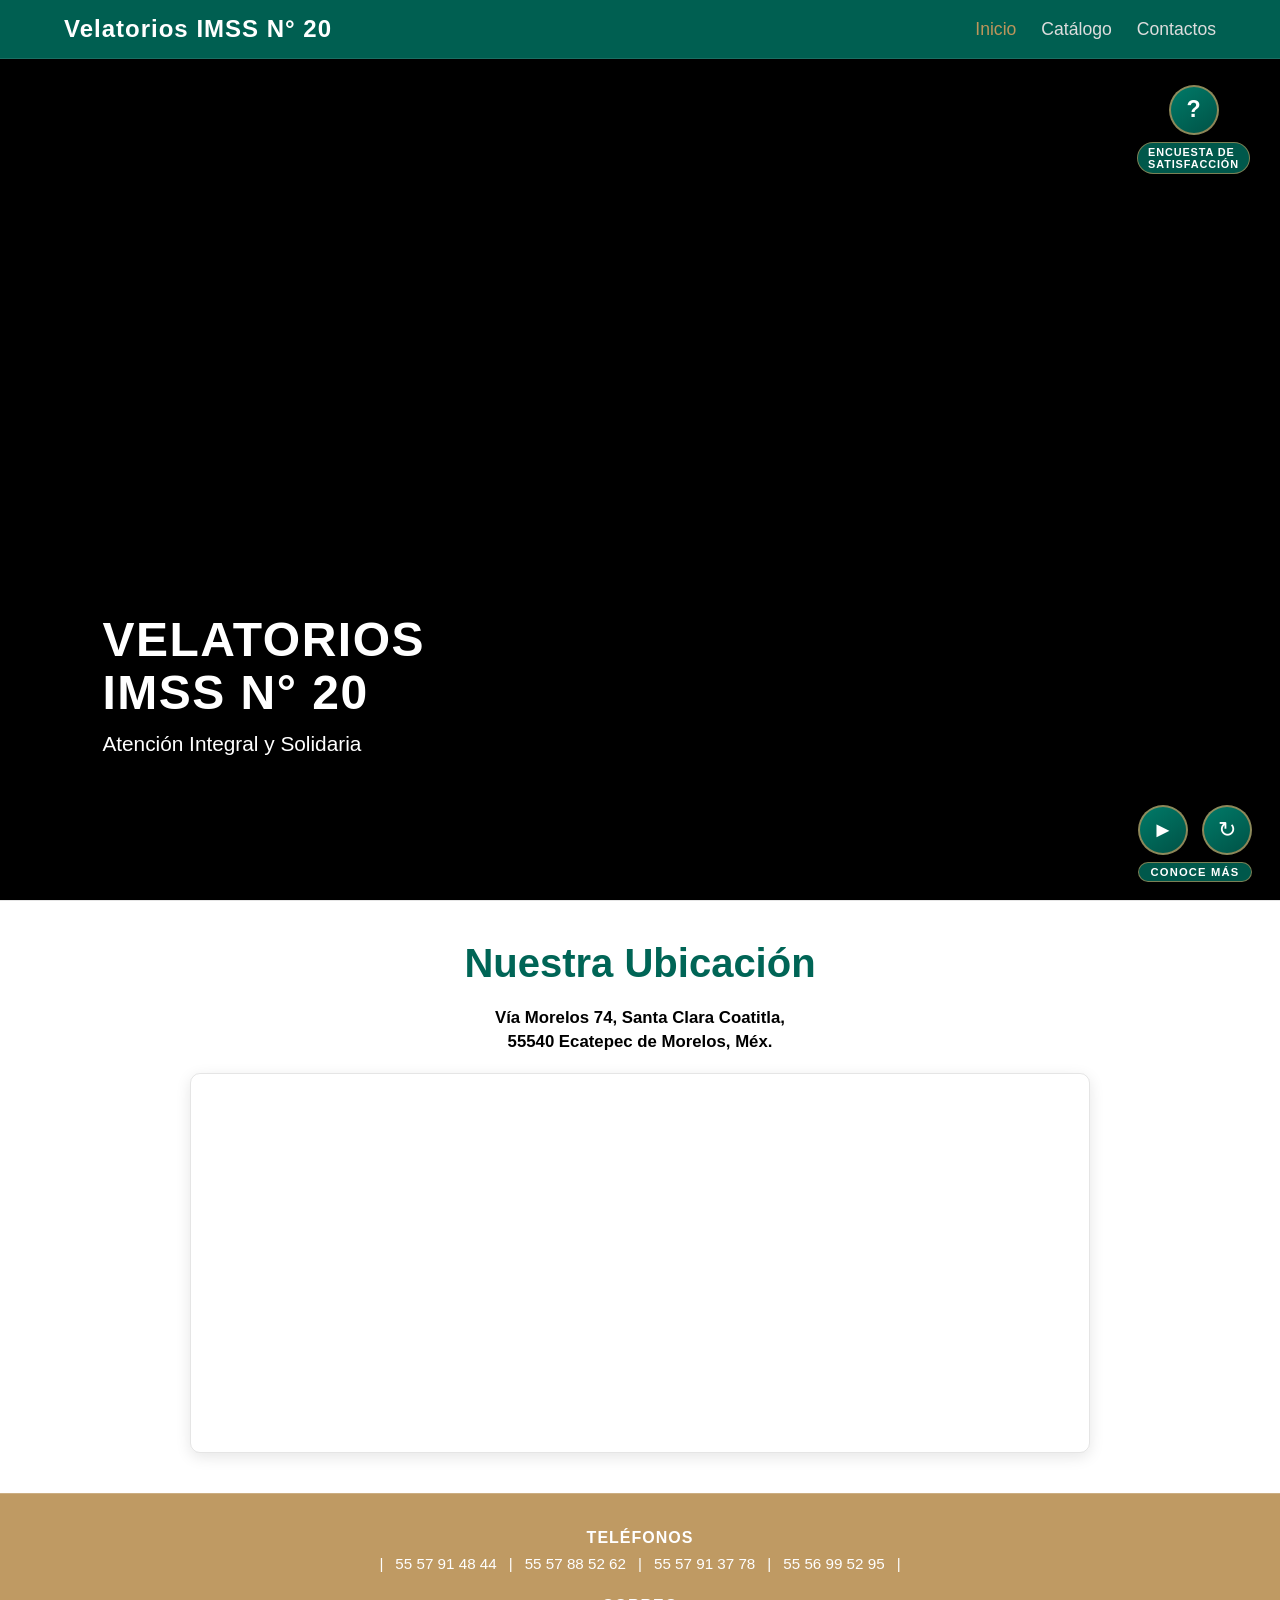
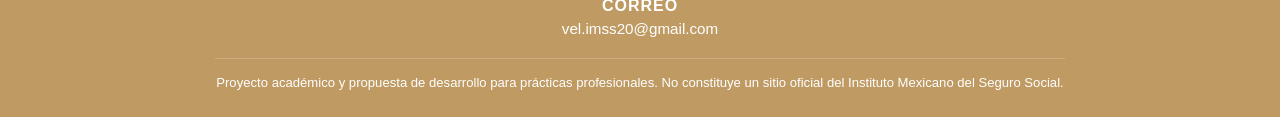
<file: index.html>
<!DOCTYPE html>
<html lang="es"> 
    <head>
        <meta charset="UTF-8">
        <meta name="viewport" content="width=device-width, initial-scale=1.0">
        <title> Inicio | Velatorios IMSS N° 20 </title>
        <link rel="stylesheet" href="style.css">
    </head>

    <body>
        <header class="header-fijo">
            <div class="nav-container">
                <div class="logo-sitio"><a href="index.html"> Velatorios IMSS N° 20  </a></div>
            
                <div class="menu-toggle" id="mobile-menu-btn">
                   <span></span>
                   <span></span>
                   <span></span>
                </div>

                <nav class="nav-links" id="nav-menu">
                    <a href="index.html" class="activo">Inicio</a>
                    <a href="catalogo.html">Catálogo</a>
                    <a href="contactos.html">Contactos</a>
                    <a href="https://docs.google.com/forms/d/e/1FAIpQLSceEugnqKfxIL6vQZbELn_NdUTNOfK80LB9W4ZEGi9sZ30B_g/viewform?usp=publish-editor" target="_blank" rel="noopener noreferrer" class="encuesta-menu-movil" title="Responder Encuesta de satisfacción" aria-label="Encuesta de satisfacción">Encuesta de satisfacción</a>
                </nav>
            </div>
        </header>

        <!-- Video de fondo -->
        <div class="video-container-bg">
            <!-- Difuminado -->
            <video id="videoFondoBlur" loop muted playsinline class="video-background-blur">
                <source src="MULTIMEDIA/VIDEO/VelatorioEcatepec.mp4" type="video/mp4">
            </video>
            <!-- Principal -->
            <video id="videoFondo" loop playsinline class="video-background">
                <source src="MULTIMEDIA/VIDEO/VelatorioEcatepec.mp4" type="video/mp4">
            </video>
        </div>
    
        <div class="overlay"></div>
    
        <!-- Vínculo a Encuesta de satisfacción -->
        <div class="encuesta-flotante-wrapper">
            <a 
                href="https://docs.google.com/forms/d/e/1FAIpQLSceEugnqKfxIL6vQZbELn_NdUTNOfK80LB9W4ZEGi9sZ30B_g/viewform?usp=publish-editor" 
                target="_blank" 
                rel="noopener noreferrer" 
                class="circulo-encuesta" 
                title="Responder Encuesta de satisfacción"
                aria-label="Encuesta de satisfacción">?</a>
            <span class="subtexto-encuesta">Encuesta de <br> satisfacción</span>
        </div>

        <div class="hero-section">
            <!-- Botones del video -->
            <div class="controles-video-wrapper">
                <div class="controles-video-botones">
                    <!-- Reproducir / Pausar -->
                    <button id="btnPlayPause" style="position: static; width: 50px; height: 50px; border-radius: 50%; padding: 0; font-size: 1.4rem; display: flex; justify-content: center; align-items: center; background-color: rgba(0, 101, 86, 0.9); color: white; border: 2px solid rgba(255, 255, 255, 0.3); cursor: pointer; box-shadow: 0 4px 12px rgba(0,0,0,0.35); transition: background-color 0.3s ease, transform 0.2s ease;" title="Reproducir / Pausar">►</button>
                    <!-- Reiniciar -->
                    <button id="btnReiniciar" style="position: static; width: 50px; height: 50px; border-radius: 50%; padding: 0; font-size: 1.4rem; display: flex; justify-content: center; align-items: center; background-color: rgba(0, 101, 86, 0.9); color: white; border: 2px solid rgba(255, 255, 255, 0.3); cursor: pointer; box-shadow: 0 4px 12px rgba(0,0,0,0.35); transition: background-color 0.3s ease, transform 0.2s ease;" title="Reiniciar video">↻</button>
                </div>
                <a href="catalogo.html" class="subtexto-controles-video">Conoce más</a>
            </div>

            <div class="contenido-central">
                <h1 class="texto-transparente-h1">VELATORIOS<br>IMSS N° 20</h1>
                <p class="texto-transparente-p">Atención Integral y Solidaria</p>
            </div>
        </div>

        <!-- Ubicación -->
        <div id="ubicacion" class="seccion-contenido" style="min-height: auto; height: auto; padding: 40px 20px; background-color: rgba(255, 255, 255, 0.85); backdrop-filter: blur(12px);">
        <h2 class="titulo-seccion" style="margin-top: 0; margin-bottom: 20px; color: #006556;">Nuestra Ubicación</h2>
        
        <div style="text-align: center; margin-bottom: 20px;">
            <p style="color: #000000; font-size: 1.05rem; line-height: 1.4; font-weight: 600;">Vía Morelos 74, Santa Clara Coatitla,<br>55540 Ecatepec de Morelos, Méx.</p>
        </div>

            <div style="max-width: 900px; margin: 0 auto; width: 100%;">
                <iframe 
                    src="https://www.google.com/maps/embed?pb=!1m18!1m12!1m3!1d15040.500383069857!2d-99.062996!3d19.536242200000004!2m3!1f0!2f0!3f0!3m2!1i1024!2i768!4f13.1!3m3!1m2!1s0x85d1f083e49ea975%3A0x465a653b61961aeb!2sVELATORIO%20IMSS%20No.20%20ECATEPEC!5e0!3m2!1ses-419!2smx!4v1785873850974!5m2!1ses-419!2smx" 
                    width="100%" 
                    height="380" 
                    style="border: 1px solid rgba(0, 0, 0, 0.1); border-radius: 10px; box-shadow: 0 4px 15px rgba(0,0,0,0.1); display: block;" 
                    allowfullscreen="" 
                    loading="lazy">
                </iframe>
            </div>
        </div>

        <!-- PIE DE PÁGINA -->
        <footer class="footer-disclaimer" style="background-color: rgba(188, 149, 91, 0.95); padding: 30px 20px 20px 20px; border-top: 1px solid rgba(255, 255, 255, 0.2); position: relative; z-index: 10;">
            <div style="text-align: center; width: 100%; max-width: 900px; margin: 0 auto 20px auto;">
                
                <!-- TELÉFONOS EN LÍNEA HORIZONTAL -->
                <p style="font-weight: bold; color: #ffffff; margin-bottom: 8px; font-size: 1rem; text-transform: uppercase; letter-spacing: 1px;">TELÉFONOS</p>
                <div style="display: flex; justify-content: center; align-items: center; flex-wrap: wrap; gap: 12px; margin-bottom: 25px; font-size: 0.95rem; color: #ffffff; font-weight: 500;">
                    <span>|</span>
                    <div class="elemento-copiable" data-valor="55 57 91 48 44" title="Haz clic para copiar" style="cursor: pointer;"><span class="texto-a-copiar">55 57 91 48 44</span></div>
                    <span>|</span>
                    <div class="elemento-copiable" data-valor="55 57 88 52 62" title="Haz clic para copiar" style="cursor: pointer;"><span class="texto-a-copiar">55 57 88 52 62</span></div>
                    <span>|</span>
                    <div class="elemento-copiable" data-valor="55 57 91 37 78" title="Haz clic para copiar" style="cursor: pointer;"><span class="texto-a-copiar">55 57 91 37 78</span></div>
                    <span>|</span>
                    <div class="elemento-copiable" data-valor="55 56 99 52 95" title="Haz clic para copiar" style="cursor: pointer;"><span class="texto-a-copiar">55 56 99 52 95</span></div>
                    <span>|</span>
                </div>
                
                <!-- CORREO ABAJO -->
                <p style="font-weight: bold; color: #ffffff; margin-bottom: 5px; font-size: 1rem; text-transform: uppercase; letter-spacing: 1px;">CORREO</p>
                <div class="elemento-copiable" data-valor="vel.imss20@gmail.com" title="Haz clic para copiar correo" style="display: inline-block; cursor: pointer;">
                    <p class="texto-a-copiar" style="color: #ffffff; font-size: 0.95rem; text-align: center; margin: 0; font-weight: 500;">vel.imss20@gmail.com</p>
                </div>

            </div>
            
            <p style="font-size: 0.82rem; color: #ffffff; max-width: 850px; margin: 0 auto; line-height: 1.4; text-align: center; border-top: 1px solid rgba(255, 255, 255, 0.2); padding-top: 15px;">Proyecto académico y propuesta de desarrollo para prácticas profesionales. No constituye un sitio oficial del Instituto Mexicano del Seguro Social.</p>
        </footer>

        <script src="main.js"></script>
        
    </body>
</html>
</file>
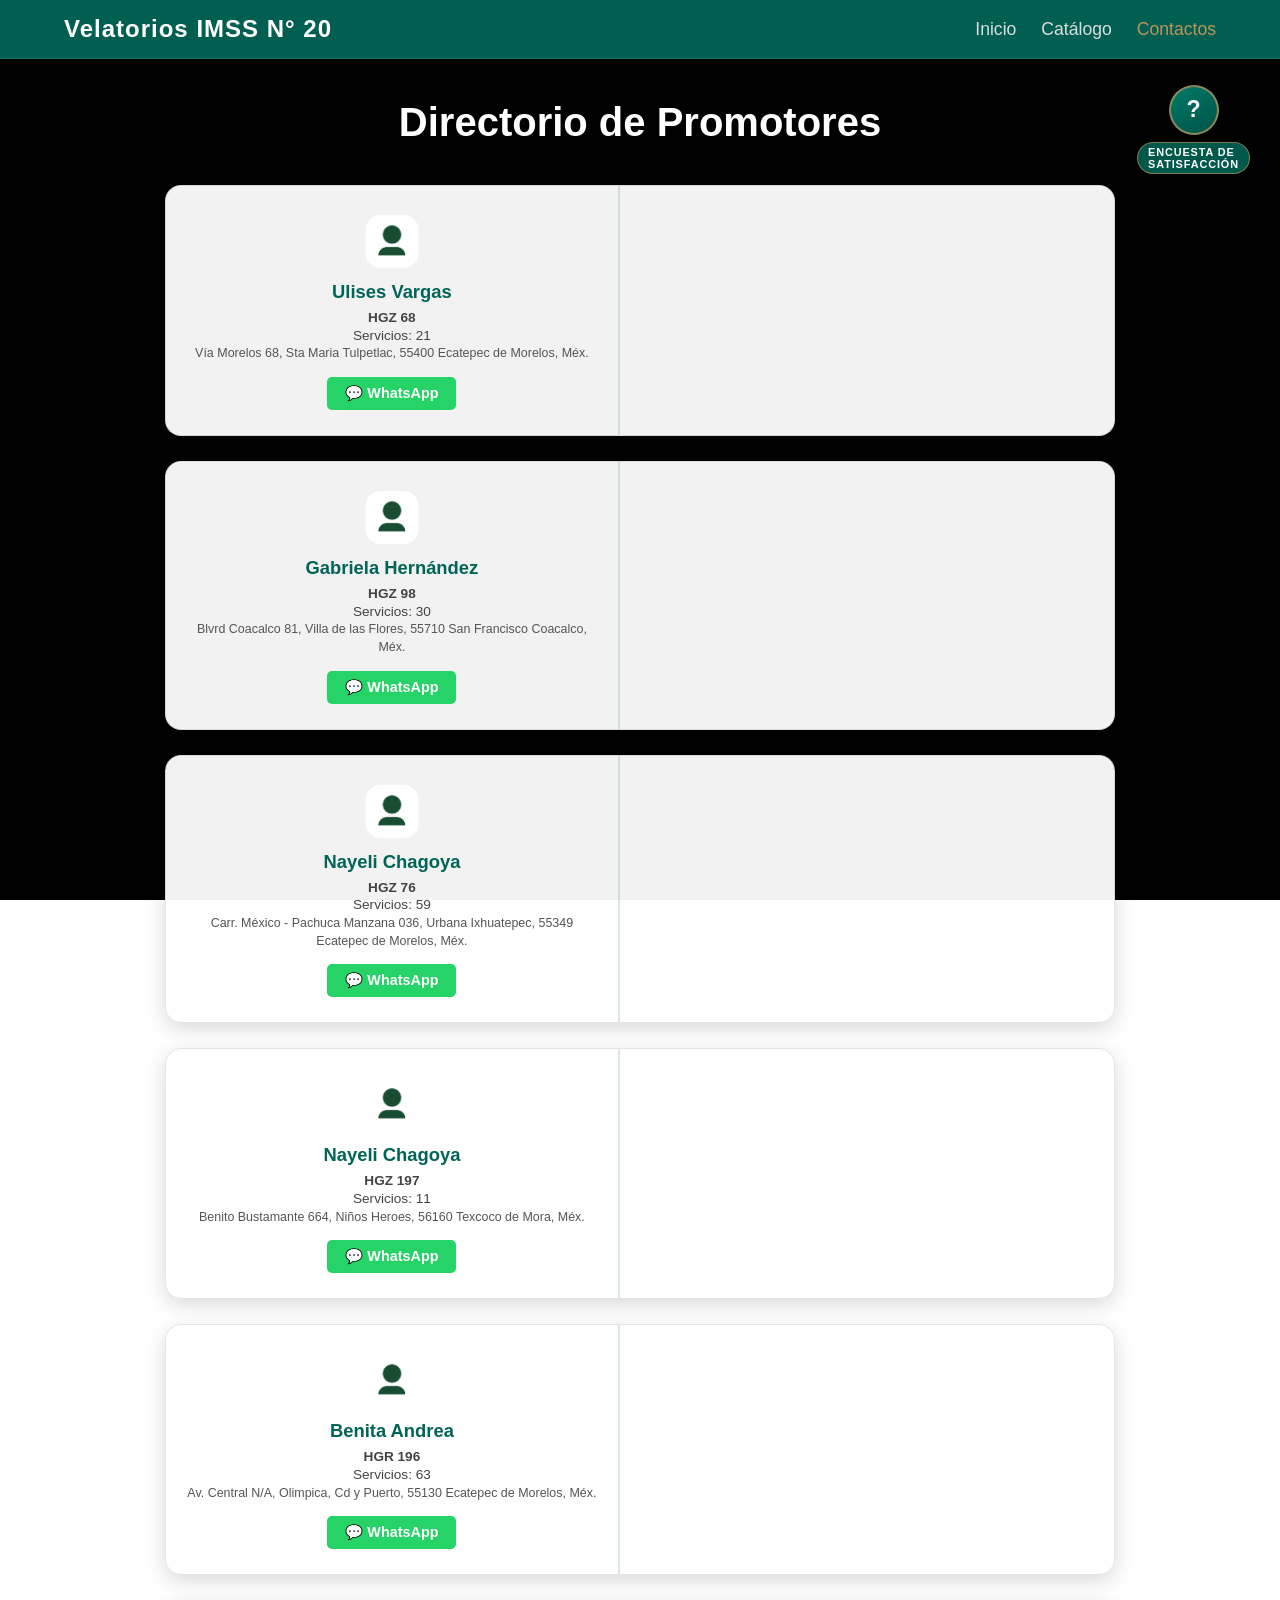
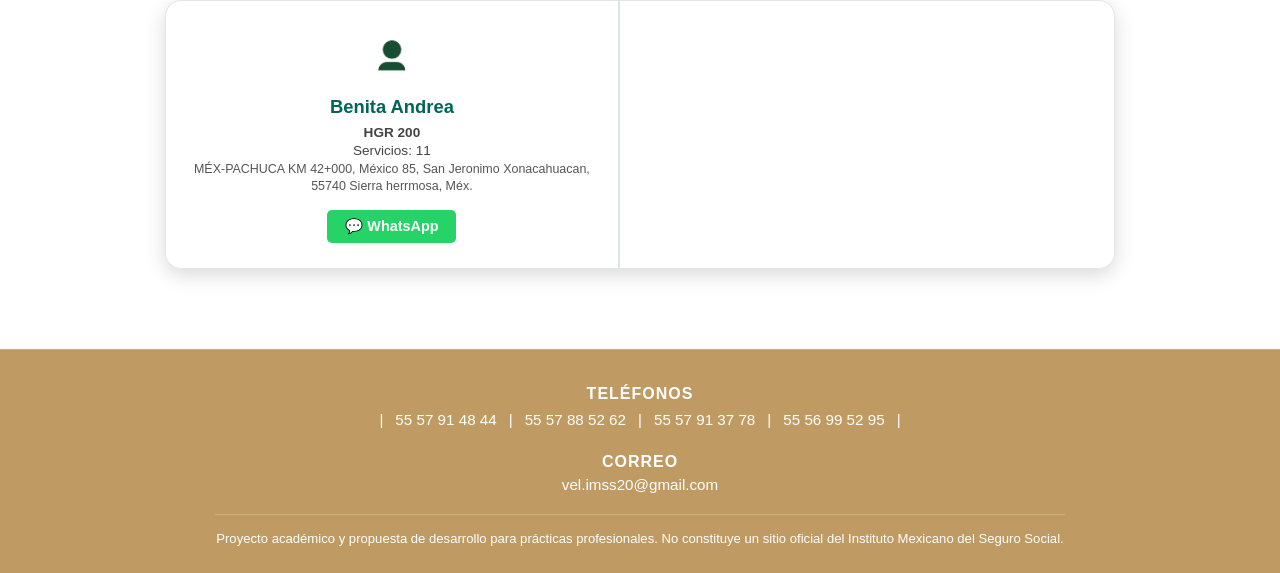
<file: contactos.html>
<!DOCTYPE html>
<html lang="es"> 
<head>
    <meta charset="UTF-8">
    <meta name="viewport" content="width=device-width, initial-scale=1.0">
    <title>Contactos | Velatorios IMSS N° 20</title>
    <link rel="stylesheet" href="style.css">
</head>
<body>
    <header class="header-fijo">
        <div class="nav-container">
            <div class="logo-sitio"><a href="index.html">Velatorios IMSS N° 20</a></div>
            
            <!-- Botón Menú Hamburguesa para Móviles -->
            <div class="menu-toggle" id="mobile-menu-btn">
                <span></span>
                <span></span>
                <span></span>
            </div>

            <nav class="nav-links" id="nav-menu">
                <a href="index.html">Inicio</a>
                <a href="catalogo.html">Catálogo</a>
                <a href="contactos.html" class="activo">Contactos</a>
                <a href="https://docs.google.com/forms/d/e/1FAIpQLSceEugnqKfxIL6vQZbELn_NdUTNOfK80LB9W4ZEGi9sZ30B_g/viewform?usp=publish-editor" target="_blank" rel="noopener noreferrer" class="encuesta-menu-movil" title="Responder Encuesta de satisfacción" aria-label="Encuesta de satisfacción">Encuesta de satisfacción</a>
            </nav>
        </div>
    </header>

    <!-- Contenedor del video de fondo desenfocado -->
    <div class="video-container-bg">
        <video id="videoFondoBlur" autoplay loop muted playsinline class="video-background-blur">
            <source src="MULTIMEDIA/VIDEO/VelatorioEcatepec.mp4" type="video/mp4">
        </video>
    </div>

    <!-- Directorio de Promotores -->
    <div id="contactos" class="seccion-contenido" style="padding-top: 100px; background-color: transparent; border: none; backdrop-filter: none;">
        <h2 class="titulo-seccion" style="color: #ffffff; text-shadow: 1px 2px 6px rgba(0,0,0,0.8);">Directorio de Promotores</h2>
        
        <!-- Contenedor de tarjetas individuales -->
        <div style="display: flex; flex-direction: column; gap: 25px; max-width: 950px; margin: 0 auto;">
            
            <!-- TARJETA: Ulises Vargas (HGZ 68) -->
            <div class="tarjeta-promotor-boceto">
                <div class="info-promotor-lado">
                    <img src="MULTIMEDIA/IMAGENES/itemporal.png" alt="Icono Usuario" class="img-icono-boceto">
                    <h3 class="nombre-promotor">Ulises Vargas</h3>
                    <p class="detalle-hospital"><strong>HGZ 68</strong><br>Servicios: 21<br><span style="font-size: 0.78rem; color: #555;">Vía Morelos 68, Sta Maria Tulpetlac, 55400 Ecatepec de Morelos, Méx.</span></p>
                    <a href="https://wa.me/525611881243" target="_blank" class="btn-accion">💬 WhatsApp</a>
                </div>
                <div class="mapa-promotor-lado">
                    <iframe src="https://www.google.com/maps/embed?pb=!1m18!1m12!1m3!1d3029.9953004780778!2d-99.04693582478212!3d19.569587681739332!2m3!1f0!2f0!3f0!3m2!1i1024!2i768!4f13.1!3m3!1m2!1s0x85d1f1f9d2bffd4d%3A0x308c5d085caa0c01!2sHospital%20General%20de%20Zona%20%2368!5e1!3m2!1ses!2smx!4v1793126338608!5m2!1ses!2smx" width="100%" height="100%" style="border:0;" allowfullscreen="" loading="lazy" referrerpolicy="strict-origin-when-cross-origin"></iframe>
                </div>
            </div>

            <!-- TARJETA: Gabriela Hernández (HGZ 98) -->
            <div class="tarjeta-promotor-boceto">
                <div class="info-promotor-lado">
                    <img src="MULTIMEDIA/IMAGENES/itemporal.png" alt="Icono Usuario" class="img-icono-boceto">
                    <h3 class="nombre-promotor">Gabriela Hernández</h3>
                    <p class="detalle-hospital"><strong>HGZ 98</strong><br>Servicios: 30<br><span style="font-size: 0.78rem; color: #555;">Blvrd Coacalco 81, Villa de las Flores, 55710 San Francisco Coacalco, Méx.</span></p>
                    <a href="https://wa.me/525560740429" target="_blank" class="btn-accion">💬 WhatsApp</a>
                </div>
                <div class="mapa-promotor-lado">
                    <iframe src="https://www.google.com/maps/embed?pb=!1m18!1m12!1m3!1d3028.7082310922256!2d-99.10128632478039!3d19.637936681685833!2m3!1f0!2f0!3f0!3m2!1i1024!2i768!4f13.1!3m3!1m2!1s0x85d1f3f652c909cf%3A0x79eb87bb89d346f9!2sHospital%20General%20de%20Zona%20No.%2098!5e1!3m2!1ses!2smx!4v1793126300969!5m2!1ses!2smx" width="100%" height="100%" style="border:0;" allowfullscreen="" loading="lazy" referrerpolicy="strict-origin-when-cross-origin"></iframe>
                </div>
            </div>

            <!-- TARJETA: Nayeli Chagoya (HGZ 76) -->
            <div class="tarjeta-promotor-boceto">
                <div class="info-promotor-lado">
                    <img src="MULTIMEDIA/IMAGENES/itemporal.png" alt="Icono Usuario" class="img-icono-boceto">
                    <h3 class="nombre-promotor">Nayeli Chagoya</h3>
                    <p class="detalle-hospital"><strong>HGZ 76</strong><br>Servicios: 59<br><span style="font-size: 0.78rem; color: #555;">Carr. México - Pachuca Manzana 036, Urbana Ixhuatepec, 55349 Ecatepec de Morelos, Méx.</span></p>
                    <a href="https://wa.me/525521301206" target="_blank" class="btn-accion">💬 WhatsApp</a>
                </div>
                <div class="mapa-promotor-lado">
                    <iframe src="https://www.google.com/maps/embed?pb=!1m18!1m12!1m3!1d3030.8078860783767!2d-99.08480892478323!3d19.52631748177322!2m3!1f0!2f0!3f0!3m2!1i1024!2i768!4f13.1!3m3!1m2!1s0x85d1fa0ba8d7af57%3A0x917fb3dbff793f8e!2sIMSS%20Hospital%20General%20de%20Zona%20UMF%2076!5e1!3m2!1ses!2smx!4v1793126088605!5m2!1ses!2smx" width="100%" height="100%" style="border:0;" allowfullscreen="" loading="lazy" referrerpolicy="strict-origin-when-cross-origin"></iframe>
                </div>
            </div>

            <!-- TARJETA: Nayeli Chagoya (HGZ 197) -->
            <div class="tarjeta-promotor-boceto">
                <div class="info-promotor-lado">
                    <img src="MULTIMEDIA/IMAGENES/itemporal.png" alt="Icono Usuario" class="img-icono-boceto">
                    <h3 class="nombre-promotor">Nayeli Chagoya</h3>
                    <p class="detalle-hospital"><strong>HGZ 197</strong><br>Servicios: 11<br><span style="font-size: 0.78rem; color: #555;">Benito Bustamante 664, Niños Heroes, 56160 Texcoco de Mora, Méx.</span></p>
                    <a href="https://wa.me/525521301206" target="_blank" class="btn-accion">💬 WhatsApp</a>
                </div>
                <div class="mapa-promotor-lado">
                    <iframe src="https://www.google.com/maps/embed?pb=!1m18!1m12!1m3!1d3031.0150475506466!2d-98.89405202478352!3d19.51527138178178!2m3!1f0!2f0!3f0!3m2!1i1024!2i768!4f13.1!3m3!1m2!1s0x85d1e647fe48bb21%3A0xf6ec6089043ca5ee!2sIMSS%20Hospital%20General%20de%20Zona%20197!5e1!3m2!1ses!2smx!4v1793126158625!5m2!1ses!2smx" width="100%" height="100%" style="border:0;" allowfullscreen="" loading="lazy" referrerpolicy="strict-origin-when-cross-origin"></iframe>
                </div>
            </div>

            <!-- TARJETA: Benita Andrea (HGR 196) -->
            <div class="tarjeta-promotor-boceto">
                <div class="info-promotor-lado">
                    <img src="MULTIMEDIA/IMAGENES/itemporal.png" alt="Icono Usuario" class="img-icono-boceto">
                    <h3 class="nombre-promotor">Benita Andrea</h3>
                    <p class="detalle-hospital"><strong>HGR 196</strong><br>Servicios: 63<br><span style="font-size: 0.78rem; color: #555;">Av. Central N/A, Olimpica, Cd y Puerto, 55130 Ecatepec de Morelos, Méx.</span></p>
                    <a href="https://wa.me/525645507653" target="_blank" class="btn-accion">💬 WhatsApp</a>
                </div>
                <div class="mapa-promotor-lado">
                    <iframe src="https://www.google.com/maps/embed?pb=!1m18!1m12!1m3!1d3030.757922869028!2d-99.03362912478318!3d19.528980681771085!2m3!1f0!2f0!3f0!3m2!1i1024!2i768!4f13.1!3m3!1m2!1s0x85d1faa1169414b5%3A0xae5805e0dfbc0df4!2sIMSS%20Hospital%20General%20Regional%20196!5e1!3m2!1ses!2smx!4v1793126217048!5m2!1ses!2smx" width="100%" height="100%" style="border:0;" allowfullscreen="" loading="lazy" referrerpolicy="strict-origin-when-cross-origin"></iframe>
                </div>
            </div>

            <!-- TARJETA: Benita Andrea (HGR 200) -->
            <div class="tarjeta-promotor-boceto">
                <div class="info-promotor-lado">
                    <img src="MULTIMEDIA/IMAGENES/itemporal.png" alt="Icono Usuario" class="img-icono-boceto">
                    <h3 class="nombre-promotor">Benita Andrea</h3>
                    <p class="detalle-hospital"><strong>HGR 200</strong><br>Servicios: 11<br><span style="font-size: 0.78rem; color: #555;">MÉX-PACHUCA KM 42+000, México 85, San Jeronimo Xonacahuacan, 55740 Sierra herrmosa, Méx.</span></p>
                    <a href="https://wa.me/525645507653" target="_blank" class="btn-accion">💬 WhatsApp</a>
                </div>
                <div class="mapa-promotor-lado">
                    <iframe src="https://www.google.com/maps/embed?pb=!1m18!1m12!1m3!1d3026.7229777538664!2d-98.97573352477765!3d19.74291658160375!2m3!1f0!2f0!3f0!3m2!1i1024!2i768!4f13.1!3m3!1m2!1s0x85d192decf1ddaab%3A0xe75f0184adb275ef!2sIMSS%20Hospital%20General%20Regional%20No.%20200%20Tec%C3%A1mac!5e1!3m2!1ses!2smx!4v1793126275189!5m2!1ses!2smx" width="100%" height="100%" style="border:0;" allowfullscreen="" loading="lazy" referrerpolicy="strict-origin-when-cross-origin"></iframe>
                </div>
            </div>

        </div>
    </div>

    <!-- Vínculo a Encuesta de satisfacción -->
        <div class="encuesta-flotante-wrapper">
            <a 
                href="https://docs.google.com/forms/d/e/1FAIpQLSceEugnqKfxIL6vQZbELn_NdUTNOfK80LB9W4ZEGi9sZ30B_g/viewform?usp=publish-editor" 
                target="_blank" 
                rel="noopener noreferrer" 
                class="circulo-encuesta" 
                title="Responder Encuesta de satisfacción"
                aria-label="Encuesta de satisfacción">?</a>
            <span class="subtexto-encuesta">Encuesta de <br> satisfacción</span>
        </div>

    <!-- PIE DE PÁGINA -->
        <footer class="footer-disclaimer" style="background-color: rgba(188, 149, 91, 0.95); padding: 30px 20px 20px 20px; border-top: 1px solid rgba(255, 255, 255, 0.2); position: relative; z-index: 10;">
            <div style="text-align: center; width: 100%; max-width: 900px; margin: 0 auto 20px auto;">
                
                <!-- TELÉFONOS EN LÍNEA HORIZONTAL -->
                <p style="font-weight: bold; color: #ffffff; margin-bottom: 8px; font-size: 1rem; text-transform: uppercase; letter-spacing: 1px;">TELÉFONOS</p>
                <div style="display: flex; justify-content: center; align-items: center; flex-wrap: wrap; gap: 12px; margin-bottom: 25px; font-size: 0.95rem; color: #ffffff; font-weight: 500;">
                    <span>|</span>
                    <div class="elemento-copiable" data-valor="55 57 91 48 44" title="Haz clic para copiar" style="cursor: pointer;"><span class="texto-a-copiar">55 57 91 48 44</span></div>
                    <span>|</span>
                    <div class="elemento-copiable" data-valor="55 57 88 52 62" title="Haz clic para copiar" style="cursor: pointer;"><span class="texto-a-copiar">55 57 88 52 62</span></div>
                    <span>|</span>
                    <div class="elemento-copiable" data-valor="55 57 91 37 78" title="Haz clic para copiar" style="cursor: pointer;"><span class="texto-a-copiar">55 57 91 37 78</span></div>
                    <span>|</span>
                    <div class="elemento-copiable" data-valor="55 56 99 52 95" title="Haz clic para copiar" style="cursor: pointer;"><span class="texto-a-copiar">55 56 99 52 95</span></div>
                    <span>|</span>
                </div>
                
                <!-- CORREO ABAJO -->
                <p style="font-weight: bold; color: #ffffff; margin-bottom: 5px; font-size: 1rem; text-transform: uppercase; letter-spacing: 1px;">CORREO</p>
                <div class="elemento-copiable" data-valor="vel.imss20@gmail.com" title="Haz clic para copiar correo" style="display: inline-block; cursor: pointer;">
                    <p class="texto-a-copiar" style="color: #ffffff; font-size: 0.95rem; text-align: center; margin: 0; font-weight: 500;">vel.imss20@gmail.com</p>
                </div>

            </div>
            
            <p style="font-size: 0.82rem; color: #ffffff; max-width: 850px; margin: 0 auto; line-height: 1.4; text-align: center; border-top: 1px solid rgba(255, 255, 255, 0.2); padding-top: 15px;">Proyecto académico y propuesta de desarrollo para prácticas profesionales. No constituye un sitio oficial del Instituto Mexicano del Seguro Social.</p>
        </footer>

    <script src="main.js"></script>
</body>
</html>
</file>
<file: style.css>
/* ======================================================== */
/* RESET Y AJUSTES GENERALES */
/* ======================================================== */
* { 
    margin: 0; 
    padding: 0; 
    box-sizing: border-box; 
    font-family: 'Segoe UI', Roboto, Helvetica, Arial, sans-serif; 
}

html, body {
    min-height: 100vh;
    margin: 0;
    padding: 0;
    display: flex;
    flex-direction: column;
    width: 100%;
    overflow-x: hidden;
}

body {
    background-color: transparent; 
}

/* ENCABEZADO FIJO Y MENÚ */
.header-fijo { 
    position: fixed; 
    top: 0; 
    left: 0; 
    width: 100%; 
    display: flex; 
    justify-content: center; 
    padding: 15px 5%; 
    background-color: rgba(0, 101, 86, 0.95); 
    backdrop-filter: blur(10px); 
    border-bottom: 1px solid rgba(255, 255, 255, 0.1); 
    z-index: 100; 
}

.nav-container { 
    display: flex; 
    justify-content: space-between; 
    align-items: center; 
    width: 100%; 
    max-width: 1200px; 
}

.logo-sitio a { 
    color: white; 
    font-size: 1.5rem; 
    font-weight: bold; 
    text-decoration: none; 
    letter-spacing: 1px; 
    transition: color 0.3s; 
}

.logo-sitio a:hover { 
    color: #bc955b; 
}

.nav-links { 
    display: flex; 
    gap: 25px; 
    align-items: center; 
}

.nav-links a { 
    color: #ddd; 
    text-decoration: none; 
    font-size: 1.1rem; 
    font-weight: 500; 
    transition: color 0.3s; 
}

.nav-links a:hover, .nav-links a.activo { 
    color: #bc955b; 
}

/* BOTÓN MENÚ HAMBURGUESA (MÓVIL) */
.menu-toggle {
    display: none;
    flex-direction: column;
    justify-content: space-between;
    width: 28px;
    height: 21px;
    cursor: pointer;
    z-index: 101;
}

.menu-toggle span {
    display: block;
    height: 3px;
    width: 100%;
    background-color: #ffffff;
    border-radius: 3px;
    transition: all 0.3s ease-in-out;
}

.menu-toggle.active span:nth-child(1) {
    transform: translateY(9px) rotate(45deg);
}

.menu-toggle.active span:nth-child(2) {
    opacity: 0;
}

.menu-toggle.active span:nth-child(3) {
    transform: translateY(-9px) rotate(-45deg);
}

/* VIDEO Y FONDOS */
.video-container-bg {
    position: fixed;
    top: 0;
    left: 0;
    width: 100%;
    height: 100vh;
    z-index: -2;
    overflow: hidden;
    pointer-events: none;
    background-color: #000000;
}

.video-background-blur {
    position: absolute;
    top: 50%;
    left: 50%;
    transform: translate(-50%, -50%) scale(1.25);
    width: 100%;
    height: 100%;
    object-fit: cover;
    filter: blur(25px) brightness(0.5);
    z-index: 1;
    pointer-events: none;
}

.video-background { 
    position: absolute; 
    top: 50%; 
    left: 50%; 
    transform: translate(-50%, -50%); 
    width: 100%; 
    height: 100vh; 
    object-fit: contain !important; /* Muestra el video completo sin recortes en ambas versiones */
    z-index: 2; 
    pointer-events: none; 
}

.overlay { 
    position: fixed; 
    top: 0; 
    left: 0; 
    width: 100%; 
    height: 100vh; 
    background: rgba(0, 0, 0, 0.4); 
    z-index: -1; 
    pointer-events: none; 
}

/* SECCIONES Y CONTENIDOS */
.hero-section { 
    position: relative; 
    height: 100vh; 
    overflow: hidden;
    display: flex; 
    flex-direction: column; 
    justify-content: flex-end;
    padding-bottom: 132px;
}

.contenido-central { 
    display: flex; 
    flex-direction: column; 
    justify-content: center; 
    padding: 0 8%;
    margin-bottom: 12px;
}

.contenido-central h1 { 
    font-size: 3rem; 
    font-weight: 600; 
    letter-spacing: 1.5px; 
    line-height: 1.12; 
    max-width: 620px;
    margin-bottom: 12px; 
    text-shadow: 2px 4px 10px rgba(0, 0, 0, 0.9); 
}

.contenido-central p { 
    font-size: 1.3rem; 
    color: #ffffff; 
    text-shadow: 1px 2px 6px rgba(0, 0, 0, 0.9); 
}

.seccion-contenido { 
    padding: 80px 8%; 
    background-color: rgba(255, 255, 255, 0.9); 
    backdrop-filter: blur(10px); 
    border-top: 1px solid rgba(0, 0, 0, 0.1); 
    position: relative; 
    z-index: 1; 
}

.titulo-seccion { 
    font-size: 2.5rem; 
    margin-bottom: 40px; 
    text-align: center; 
    color: #006556; 
}

.contenedor-catalogo {
    flex: 1;
    width: 100%;
    max-width: 1250px;
    margin: 0 auto;
    padding-top: 100px;
    padding-left: 1rem;
    padding-right: 1rem;
    padding-bottom: 40px;
}

/* TARJETAS GENERALES */
.grid-tarjetas { 
    display: grid; 
    grid-template-columns: repeat(auto-fit, minmax(300px, 1fr)); 
    gap: 30px; 
    justify-content: center; 
    margin-bottom: 40px; 
}

.tarjeta-centrada { 
    max-width: 450px; 
    margin: 0 auto 40px auto; 
}

.tarjeta { 
    background: rgba(255, 255, 255, 0.95); 
    padding: 20px 15px; 
    border-radius: 12px; 
    border: 1px solid rgba(0, 0, 0, 0.1); 
    text-align: center; 
    transition: transform 0.3s, background 0.3s; 
    box-shadow: 0 4px 15px rgba(0,0,0,0.1);
    display: flex;
    flex-direction: column;
    justify-content: space-between;
    min-height: 420px; 
}

.tarjeta:hover { 
    transform: translateY(-5px); 
    background: rgba(255, 255, 255, 1); 
}

.tarjeta h3 { 
    font-size: 1.2rem; 
    margin-bottom: 8px; 
    color: #006556; 
}

.tarjeta p { 
    font-size: 0.9rem; 
    margin-bottom: 12px; 
    line-height: 1.4; 
    color: #333333; 
}

.info-asesoria { 
    color: #006556 !important; 
    font-weight: 600; 
    font-size: 0.85rem !important; 
}

.btn-accion { 
    display: inline-block; 
    padding: 8px 18px; 
    background-color: #25D366; 
    color: white; 
    text-decoration: none; 
    border-radius: 5px; 
    font-weight: bold; 
    font-size: 0.9rem;
    transition: background 0.3s; 
}

.btn-accion:hover { 
    background-color: #1EBE53; 
}

/* CONTACTOS */
#contactos .grid-tarjetas { 
    grid-template-columns: repeat(2, 1fr); 
    max-width: 800px; 
    margin: 0 auto; 
}

.contenedor-imagenes-promotor { 
    position: relative; 
    width: 100%; 
    height: 100px; 
    margin-bottom: 40px; 
    display: flex; 
    justify-content: center; 
}

.img-hospital { 
    height: 100%; 
    width: auto; 
    max-width: 100%; 
    object-fit: contain; 
}

.img-icono { 
    position: absolute; 
    bottom: -25px; 
    left: 50%; 
    transform: translateX(-50%); 
    width: 65px; 
    height: 65px; 
    object-fit: contain; 
}

/* FILTROS DE CATÁLOGO Y CARRUSELES */
.filtros-macro { 
    display: flex; 
    justify-content: center; 
    gap: 15px; 
    margin-bottom: 35px; 
    flex-wrap: wrap; 
    padding-top: 20px; 
}

.btn-filtro-macro { 
    background: #ffffff; 
    border: 2px solid #006556; 
    color: #006556; 
    padding: 10px 25px; 
    border-radius: 30px; 
    font-size: 1.05rem; 
    cursor: pointer; 
    font-weight: bold;
    transition: all 0.3s; 
}

.btn-filtro-macro:hover, .btn-filtro-macro.activo { 
    background: #006556; 
    color: white;
}

.macro-seccion { 
    display: block; 
}

.filtros-catalogo { 
    display: flex; 
    justify-content: center; 
    gap: 12px; 
    margin-bottom: 30px; 
    flex-wrap: wrap; 
}

.btn-filtro { 
    background: #ffffff; 
    border: 2px solid #006556; 
    color: #006556; 
    padding: 8px 20px; 
    border-radius: 30px; 
    cursor: pointer; 
    font-weight: bold;
    font-size: 0.95rem;
    transition: all 0.3s ease; 
}

.btn-filtro:hover, .btn-filtro.activo { 
    background-color: #006556; 
    color: #ffffff; 
    border-color: #006556; 
}

.carrusel-tarjeta { 
    position: relative; 
    width: 100%; 
    height: 220px; 
    border-radius: 8px; 
    overflow: hidden; 
    margin-bottom: 5px; 
    background: rgba(0, 0, 0, 0.05); 
}

.carrusel-img {
    width: 100%;
    height: 100%;
    object-fit: cover; 
    cursor: pointer;
    transition: transform 0.25s ease-in-out, opacity 0.25s ease-in-out;
    will-change: transform, opacity;
}

.carrusel-img:hover {
    transform: scale(1.02);
}

/* MENSAJES GUÍA */
.guia-carrusel {
    text-align: center;
    font-size: 0.8rem;
    color: #555555;
    margin-bottom: 15px;
    font-style: italic;
    font-weight: 500;
}

.guia-modal {
    position: absolute !important;
    bottom: 25px !important;
    left: 50% !important;
    transform: translateX(-50%) !important;
    color: #ffffff !important;
    font-size: 0.85rem !important;
    text-align: center !important;
    z-index: 100006 !important;
    pointer-events: none !important;
    font-style: italic !important;
    background: rgba(0, 0, 0, 0.75) !important;
    padding: 8px 18px !important;
    border-radius: 20px !important;
    backdrop-filter: blur(4px) !important;
    border: 1px solid rgba(255, 255, 255, 0.25) !important;
    white-space: nowrap !important;
    display: block !important;
}

/* TRACKS DE CARRUSELES (INSTALACIONES Y ATAÚDES) */
.items-instalacion-track,
.items-gamabaja-track,
.items-gamamedia-track,
.items-gamaalta-track,
.items-tallaspequenas-track,
.items-tallasgrandes-track {
    display: flex;
    transition: transform 0.35s ease-in-out;
    width: 100%;
    align-items: stretch;
}

.item-instalacion,
.item-gamabaja,
.item-gamamedia,
.item-gamaalta,
.item-tallaspequenas,
.item-tallasgrandes {
    flex: 0 0 100%;
    min-width: 100%;
    box-sizing: border-box;
    padding: 10px 0;
    display: flex;
    flex-direction: column;
}

/* INDICADORES INTERACTIVOS DE PUNTOS BLANCOS */
.carrusel-indicadores {
    display: flex;
    justify-content: center;
    gap: 8px;
    margin-bottom: 12px;
}

.carrusel-indicadores .punto {
    width: 12px;
    height: 12px;
    border-radius: 50%;
    background-color: rgba(255, 255, 255, 0.4);
    cursor: pointer;
    transition: background-color 0.3s ease, transform 0.3s ease;
}

.carrusel-indicadores .punto.activo {
    background-color: #ffffff;
    transform: scale(1.2);
}

/* ======================================================== */
/* ESTILO DE BOTONES INSTITUCIONALES (VERDE CIRCULAR) */
/* ======================================================== */
.btn-inst-prev, .btn-inst-next,
.btn-gb-prev, .btn-gb-next,
.btn-gm-prev, .btn-gm-next,
.btn-ga-prev, .btn-ga-next,
.btn-tp-prev, .btn-tp-next,
.btn-tg-prev, .btn-tg-next,
.btn-urnas-fila-prev, .btn-urnas-fila-next,
.btn-u1-prev, .btn-u1-next,
.btn-u2-prev, .btn-u2-next,
.btn-u3-prev, .btn-u3-next {
    position: absolute !important;
    top: 50% !important;
    transform: translateY(-50%) !important;
    background-color: rgba(0, 101, 86, 0.9) !important;
    color: white !important;
    border: none !important;
    border-radius: 50% !important;
    width: 44px !important;
    height: 44px !important;
    display: flex !important;
    align-items: center !important;
    justify-content: center !important;
    cursor: pointer !important;
    z-index: 10 !important;
    font-size: 1.2rem !important;
    box-shadow: 0 4px 12px rgba(0,0,0,0.35) !important;
    transition: background-color 0.3s ease, transform 0.2s ease !important;
    -webkit-tap-highlight-color: transparent; 
}

.btn-inst-prev, .btn-gb-prev, .btn-gm-prev, .btn-ga-prev, .btn-tp-prev, .btn-tg-prev,
.btn-urnas-fila-prev, .btn-u1-prev, .btn-u2-prev, .btn-u3-prev {
    left: -20px !important;
}

.btn-inst-next, .btn-gb-next, .btn-gm-next, .btn-ga-next, .btn-tp-next, .btn-tg-next,
.btn-urnas-fila-next, .btn-u1-next, .btn-u2-next, .btn-u3-next {
    right: -20px !important;
}

.btn-inst-prev:hover, .btn-inst-next:hover,
.btn-gb-prev:hover, .btn-gb-next:hover,
.btn-gm-prev:hover, .btn-gm-next:hover,
.btn-ga-prev:hover, .btn-ga-next:hover,
.btn-tp-prev:hover, .btn-tp-next:hover,
.btn-tg-prev:hover, .btn-tg-next:hover,
.btn-urnas-fila-prev:hover, .btn-urnas-fila-next:hover,
.btn-u1-prev:hover, .btn-u1-next:hover,
.btn-u2-prev:hover, .btn-u2-next:hover,
.btn-u3-prev:hover, .btn-u3-next:hover {
    background-color: #006556 !important;
    transform: translateY(-50%) scale(1.1) !important;
}

/* ======================================================== */
/* ESTRUCTURA DE 3 CARRUSELES DE URNAS (EN BLOQUES DE 3) */
/* ======================================================== */
.bloque-tres-carruseles-urnas {
    display: flex;
    flex-direction: column;
    gap: 50px;
    max-width: 1100px;
    margin: 0 auto;
    padding-bottom: 80px !important;
}

.contenedor-carrusel-fila {
    display: flex;
    flex-direction: column;
    align-items: center;
    position: relative;
    width: 100%;
}

.wrapper-carrusel-3 {
    display: flex;
    align-items: center;
    width: 100%;
    position: relative;
}

.viewport-carrusel-3 {
    overflow: hidden;
    width: 100%;
    border-radius: 12px;
}

.track-carrusel-3 {
    display: flex;
    transition: transform 0.4s ease-in-out;
    gap: 15px;
    width: 100%;
}

.tarjeta-urna-item {
    flex: 0 0 calc((100% - 30px) / 3) !important;
    min-width: calc((100% - 30px) / 3) !important;
    box-sizing: border-box;
}

.tarjeta-urna-item .tarjeta {
    width: 100% !important;
    min-height: 400px !important;
    display: flex !important;
    flex-direction: column !important;
    justify-content: space-between !important;
}

/* MODAL Y LIGHTBOX */
#modalLightbox { 
    display: none; 
    position: fixed; 
    z-index: 99999; 
    top: 0; 
    left: 0; 
    width: 100%; 
    height: 100vh; 
    background-color: rgba(0, 0, 0, 0.92); 
    backdrop-filter: blur(8px);
    justify-content: center; 
    align-items: center; 
    overflow: hidden;
}

#modalZoomContainer {
    position: absolute;
    inset: 0;
    display: flex;
    align-items: center;
    justify-content: center;
    overflow: hidden;
    z-index: 2;
    width: 100%;
    height: 100vh;
}

#modalZoomContainer > div {
    display: flex !important;
    transition: transform 0.35s ease-in-out !important;
    width: 100% !important;
    height: 100vh !important;
    align-items: center !important;
}

.modal-slide-item {
    flex: 0 0 100% !important;
    min-width: 100% !important;
    max-width: 100% !important;
    width: 100% !important;
    height: 100vh !important;
    display: flex !important;
    align-items: center !important;
    justify-content: center !important;
    box-sizing: border-box !important;
    padding: 20px !important;
    overflow: hidden !important;
}

.modal-slide-item img,
#imgAmpliada {
    max-width: 90vw !important; 
    max-height: 80vh !important; 
    width: auto !important;
    height: auto !important;
    object-fit: contain !important; 
    user-select: none; 
    transition: transform 0.15s ease-out;
    display: block !important;
    margin: auto !important;
}

#modalPrev, #modalNext {
    position: absolute !important;
    top: 50% !important;
    transform: translateY(-50%) !important;
    bottom: auto !important;
    background-color: rgba(0, 101, 86, 0.9) !important;
    color: white !important;
    border: none !important;
    border-radius: 50% !important;
    width: 52px !important;
    height: 52px !important;
    display: flex !important;
    align-items: center !important;
    justify-content: center !important;
    cursor: pointer !important;
    z-index: 10003 !important;
    font-size: 1.5rem !important;
    box-shadow: 0 4px 15px rgba(0,0,0,0.5) !important;
    transition: background-color 0.3s ease, transform 0.2s ease !important;
}

#modalPrev { left: 25px !important; right: auto !important; }
#modalNext { right: 25px !important; left: auto !important; }

#modalPrev:hover, #modalNext:hover {
    background-color: #006556 !important;
    transform: translateY(-50%) scale(1.1) !important;
}

#modalIndicadores {
    position: absolute !important;
    bottom: 65px !important;
    left: 50% !important;
    transform: translateX(-50%) !important;
    display: flex !important;
    gap: 8px !important;
    z-index: 10003 !important;
}

.cerrar-modal { 
    position: fixed !important; 
    top: 20px !important; 
    right: 25px !important; 
    color: #ffffff !important; 
    background-color: rgba(0, 0, 0, 0.6) !important;
    width: 45px !important;
    height: 45px !important;
    border-radius: 50% !important;
    display: flex !important;
    align-items: center !important;
    justify-content: center !important;
    font-size: 2.2rem !important; 
    cursor: pointer !important; 
    z-index: 100005 !important; 
    box-shadow: 0 4px 10px rgba(0,0,0,0.5) !important;
    transition: background-color 0.3s ease, transform 0.2s ease !important;
    user-select: none;
}

.cerrar-modal:hover { 
    background-color: #006556 !important;
    color: #ffffff !important; 
    transform: scale(1.1);
}

/* OCULTA BOTONES FLOTANTES DE FONDO CUANDO EL MODAL ESTÁ ABIERTO */
body.modal-abierto .btn-inst-prev,
body.modal-abierto .btn-inst-next,
body.modal-abierto .btn-gb-prev,
body.modal-abierto .btn-gb-next,
body.modal-abierto .btn-gm-prev,
body.modal-abierto .btn-gm-next,
body.modal-abierto .btn-ga-prev,
body.modal-abierto .btn-ga-next,
body.modal-abierto .btn-tp-prev,
body.modal-abierto .btn-tp-next,
body.modal-abierto .btn-tg-prev,
body.modal-abierto .btn-tg-next,
body.modal-abierto .btn-urnas-fila-prev,
body.modal-abierto .btn-urnas-fila-next,
body.modal-abierto .btn-u1-prev,
body.modal-abierto .btn-u1-next,
body.modal-abierto .btn-u2-prev,
body.modal-abierto .btn-u2-next,
body.modal-abierto .btn-u3-prev,
body.modal-abierto .btn-u3-next {
    display: none !important;
}

/* PIE DE PÁGINA ANCHO COMPLETO (ESCRITORIO) */
.footer-disclaimer {
    width: 100vw !important;
    position: relative !important;
    left: 50% !important;
    right: auto !important;
    transform: translateX(-50%) !important;
    max-width: 100vw !important;
    background-color: rgba(188, 149, 91, 0.95) !important;
    padding: 35px 5% 25px 5% !important;
    box-sizing: border-box !important;
    margin-top: auto !important;
    margin-bottom: 0 !important;
    z-index: 10 !important;
}

.btn-facebook { 
    background-color: #1877F2; 
    color: white !important; 
    padding: 10px 25px; 
    border-radius: 20px; 
    text-decoration: none; 
    font-weight: bold; 
}

.elemento-copiable { cursor: pointer; }

.elemento-copiable:hover .texto-a-copiar {
    color: #006556 !important;
    transition: color 0.3s ease;
}

/* ======================================================== */
/* RESPONSIVE MÓVIL Y TABLET (HASTA 768px) - TOTALMENTE CORREGIDO */
/* ======================================================== */
@media (max-width: 768px) {
    .menu-toggle { display: flex; }

    .nav-links {
        position: absolute;
        top: 100%;
        left: 0;
        width: 100%;
        background-color: rgba(0, 101, 86, 0.98);
        backdrop-filter: blur(12px);
        flex-direction: column;
        align-items: center;
        padding: 25px 0;
        gap: 20px;
        border-bottom: 1px solid rgba(255, 255, 255, 0.1);
        display: none;
    }

    .nav-links.active { display: flex; }

    .hero-section {
        justify-content: flex-end;
        overflow: hidden;
        padding-top: 84px;
        padding-bottom: 148px;
    }

    .contenido-central {
        padding: 0 20px;
        margin-bottom: 24px;
    }

    .contenido-central h1 {
        font-size: 1.75rem;
        line-height: 1.15;
        max-width: 100%;
        margin-bottom: 10px;
    }

    .contenido-central p {
        font-size: 0.95rem;
        line-height: 1.35;
    }

    .controles-video-wrapper {
        position: absolute;
        top: auto;
        bottom: 20px;
        left: 50%;
        right: auto;
        transform: translateX(-50%);
        max-width: calc(100% - 32px);
        z-index: 10;
    }

    #contactos .grid-tarjetas { grid-template-columns: 1fr; }

    /* CONTENEDOR PRINCIPAL Y ESPACIO SUPERIOR PARA MENÚ FIJO */
    .contenedor-catalogo {
        padding-top: 125px !important;
        padding-left: 0 !important;
        padding-right: 0 !important;
        width: 100% !important;
        max-width: 100% !important;
    }

    /* FILTROS DE CATEGORÍAS EN MÓVIL */
    .filtros-macro {
        padding-top: 10px !important;
        margin-bottom: 25px !important;
        gap: 8px !important;
        padding-left: 10px !important;
        padding-right: 10px !important;
    }

    .btn-filtro-macro {
        padding: 8px 16px !important;
        font-size: 0.85rem !important;
    }

    .filtros-catalogo {
        padding-left: 10px !important;
        padding-right: 10px !important;
        gap: 8px !important;
    }

    .btn-filtro {
        padding: 6px 14px !important;
        font-size: 0.85rem !important;
    }

    /* TARJETAS EN MÓVIL */
    .tarjeta-urna-item {
        flex: 0 0 100% !important;
        min-width: 100% !important;
    }

    .tarjeta {
        min-height: auto !important;
        padding: 15px 12px !important;
        margin: 0 10px !important;
    }

    /* IMÁGENES DENTRO DE LAS TARJETAS */
    .carrusel-tarjeta {
        height: 180px !important;
        display: flex !important;
        align-items: center !important;
        justify-content: center !important;
        background: rgba(255, 255, 255, 0.8) !important;
    }

    .carrusel-img {
        width: 100% !important;
        height: 100% !important;
        object-fit: contain !important;
    }

    /* PADDING INTERNO EN CONTENEDORES PARA DAR ESPACIO A LAS FLECHAS */
    #carrusel-instalaciones-wrapper,
    #carrusel-gamabaja-wrapper,
    #carrusel-gamamedia-wrapper,
    #carrusel-gamaalta-wrapper,
    #carrusel-tallaspequenas-wrapper,
    #carrusel-tallasgrandes-wrapper,
    .wrapper-carrusel-3 {
        padding: 0 25px !important;
    }

    /* BOTONES/FLECHAS DE NAVEGACIÓN EN PÁGINA */
    .btn-inst-prev, .btn-gb-prev, .btn-gm-prev, .btn-ga-prev, .btn-tp-prev, .btn-tg-prev,
    .btn-urnas-fila-prev, .btn-u1-prev, .btn-u2-prev, .btn-u3-prev {
        left: -5px !important;
        width: 38px !important;
        height: 38px !important;
        font-size: 1rem !important;
    }

    .btn-inst-next, .btn-gb-next, .btn-gm-next, .btn-ga-next, .btn-tp-next, .btn-tg-next,
    .btn-urnas-fila-next, .btn-u1-next, .btn-u2-next, .btn-u3-next {
        right: -5px !important;
        width: 38px !important;
        height: 38px !important;
        font-size: 1rem !important;
    }

    .btn-inst-prev:active, .btn-inst-next:active,
    .btn-gb-prev:active, .btn-gb-next:active,
    .btn-gm-prev:active, .btn-gm-next:active,
    .btn-ga-prev:active, .btn-ga-next:active,
    .btn-tp-prev:active, .btn-tp-next:active,
    .btn-tg-prev:active, .btn-tg-next:active,
    .btn-urnas-fila-prev:active, .btn-urnas-fila-next:active,
    .btn-u1-prev:active, .btn-u1-next:active,
    .btn-u2-prev:active, .btn-u2-next:active,
    .btn-u3-prev:active, .btn-u3-next:active {
        transform: translateY(-50%) scale(1) !important;
        background-color: #004d40 !important;
    }

    .btn-inst-prev:hover, .btn-inst-next:hover,
    .btn-gb-prev:hover, .btn-gb-next:hover,
    .btn-gm-prev:hover, .btn-gm-next:hover,
    .btn-ga-prev:hover, .btn-ga-next:hover,
    .btn-tp-prev:hover, .btn-tp-next:hover,
    .btn-tg-prev:hover, .btn-tg-next:hover,
    .btn-urnas-fila-prev:hover, .btn-urnas-fila-next:hover,
    .btn-u1-prev:hover, .btn-u1-next:hover,
    .btn-u2-prev:hover, .btn-u2-next:hover,
    .btn-u3-prev:hover, .btn-u3-next:hover,
    .btn-inst-prev:focus, .btn-inst-next:focus,
    .btn-gb-prev:focus, .btn-gb-next:focus,
    .btn-gm-prev:focus, .btn-gm-next:focus,
    .btn-ga-prev:focus, .btn-ga-next:focus,
    .btn-tp-prev:focus, .btn-tp-next:focus,
    .btn-tg-prev:focus, .btn-tg-next:focus,
    .btn-urnas-fila-prev:focus, .btn-urnas-fila-next:focus,
    .btn-u1-prev:focus, .btn-u1-next:focus,
    .btn-u2-prev:focus, .btn-u2-next:focus,
    .btn-u3-prev:focus, .btn-u3-next:focus {
        transform: translateY(-50%) scale(1) !important;
        background-color: rgba(0, 101, 86, 0.9) !important;
    }

    /* AJUSTE VERTICAL DEL MODAL MÓVIL */
    .guia-modal {
        bottom: 15px !important;
        font-size: 0.78rem !important;
        padding: 5px 14px !important;
        z-index: 10003 !important;
    }

    #modalPrev, #modalNext {
        bottom: 65px !important;
        top: auto !important;
        transform: none !important;
        width: 44px !important;
        height: 44px !important;
        font-size: 1.2rem !important;
        z-index: 10004 !important;
    }

    #modalPrev {
        left: calc(50% - 55px) !important;
        right: auto !important;
    }

    #modalNext {
        right: calc(50% - 55px) !important;
        left: auto !important;
    }

    #modalIndicadores {
        bottom: 125px !important;
        left: 50% !important;
        transform: translateX(-50%) !important;
        z-index: 10003 !important;
    }

    .modal-slide-item img,
    #imgAmpliada {
        max-width: 90vw !important; 
        max-height: 50vh !important; 
    }

    .footer-disclaimer {
        width: 100vw !important;
        position: relative !important;
        left: 50% !important;
        right: auto !important;
        transform: translateX(-50%) !important;
        max-width: 100vw !important;
        padding: 30px 20px 25px 20px !important;
        box-sizing: border-box !important;
        border-radius: 0 !important;
        margin-left: 0 !important;
        margin-right: 0 !important;
    }
}

/* ======================================================== */
/* ESTILO DE TARJETAS DE PROMOTORES SEGÚN BOCETO */
/* ======================================================== */
.tarjeta-promotor-boceto {
    display: flex;
    background: rgba(255, 255, 255, 0.95);
    border-radius: 16px;
    overflow: hidden;
    border: 1px solid rgba(0, 0, 0, 0.1);
    box-shadow: 0 6px 20px rgba(0,0,0,0.15);
    min-height: 230px;
    transition: transform 0.3s ease;
}

.tarjeta-promotor-boceto:hover {
    transform: translateY(-4px);
    background: rgba(255, 255, 255, 1);
}

.info-promotor-lado {
    flex: 1;
    padding: 25px 20px;
    display: flex;
    flex-direction: column;
    align-items: center;
    justify-content: center;
    text-align: center;
    border-right: 2px solid rgba(0, 101, 86, 0.15);
}

.img-icono-boceto {
    width: 60px;
    height: 60px;
    object-fit: contain;
    margin-bottom: 10px;
}

.nombre-promotor {
    font-size: 1.15rem;
    font-weight: bold;
    color: #006556;
    margin-bottom: 6px;
}

.detalle-hospital {
    font-size: 0.85rem;
    color: #444444;
    margin-bottom: 15px;
    line-height: 1.3;
}

.mapa-promotor-lado {
    flex: 1.2;
    min-height: 220px;
    position: relative;
}

@media (max-width: 768px) {
    .tarjeta-promotor-boceto {
        flex-direction: column;
    }
    .info-promotor-lado {
        border-right: none;
        border-bottom: 2px solid rgba(0, 101, 86, 0.15);
        padding: 20px 15px;
    }
    .mapa-promotor-lado {
        min-height: 200px;
    }
}

/* ======================================================== */
/* CORRECCIÓN DE VIDEO PARA INDEX Y CATÁLOGO */
/* ======================================================== */
.video-background { 
    position: fixed; 
    top: 50%; 
    left: 50%; 
    transform: translate(-50%, -50%); 
    width: 100%; 
    height: 100vh; 
    object-fit: contain !important; 
    z-index: 2; 
    pointer-events: none; 
}

body:has(.contenedor-catalogo) #videoFondo {
    display: none !important;
}

body:has(.contenedor-catalogo) #videoFondoBlur {
    position: fixed;
    top: 50%;
    left: 50%;
    transform: translate(-50%, -50%) scale(1.25);
    width: 100vw;
    height: 100vh;
    object-fit: cover !important;
    filter: blur(25px) brightness(0.5);
    z-index: -1;
    pointer-events: none;
}

/* ======================================================== */
/* MODAL LIGHTBOX Y FONDOS DINÁMICOS POR DISPOSITIVO         */
/* ======================================================== */
#modalLightbox {
    position: fixed;
    top: 0;
    left: 0;
    width: 100%;
    height: 100vh;
    background-color: rgba(0, 0, 0, 0.85); 
    background-size: cover;
    background-position: center;
    background-repeat: no-repeat;
    backdrop-filter: blur(6px);
    z-index: 9999;
    display: none;
    align-items: center;
    justify-content: center;
    overflow: hidden;
}

/* ======================================================== */
/* PROPUESTA VISUAL LIMPIA: SOLO TÍTULO, PRECIO Y BOTÓN     */
/* ======================================================== */
#seccion-ataudes .tarjeta p:not(.info-asesoria),
#seccion-ataudes .tarjeta .info-asesoria,
#seccion-urnas .tarjeta p:not(.info-asesoria),
#seccion-urnas .tarjeta .info-asesoria {
    display: none !important;
}

#seccion-ataudes .tarjeta,
#seccion-urnas .tarjeta {
    min-height: 380px !important;
    padding: 22px 18px !important;
    display: flex !important;
    flex-direction: column !important;
    justify-content: space-between !important;
    background: rgba(255, 255, 255, 0.98) !important;
    box-shadow: 0 6px 20px rgba(0, 0, 0, 0.12) !important;
    border-radius: 14px !important;
    transition: transform 0.3s ease, box-shadow 0.3s ease !important;
}

#seccion-ataudes .tarjeta:hover,
#seccion-urnas .tarjeta:hover {
    transform: translateY(-6px) !important;
    box-shadow: 0 10px 25px rgba(0, 101, 86, 0.2) !important;
}

#seccion-ataudes .tarjeta h3,
#seccion-urnas .tarjeta h3 {
    font-size: 1.1rem !important;
    color: #006556 !important;
    margin: 12px 0 15px 0 !important;
    font-weight: 700 !important;
    line-height: 1.3 !important;
}

#seccion-ataudes .carrusel-tarjeta,
#seccion-urnas .carrusel-tarjeta {
    height: 200px !important;
    border-radius: 10px !important;
    overflow: hidden !important;
    background: #f8f9fa !important;
    border: 1px solid rgba(0, 0, 0, 0.06) !important;
}

#seccion-ataudes .tarjeta .btn-accion,
#seccion-urnas .tarjeta .btn-accion {
    display: block !important;
    width: 100% !important;
    padding: 10px 15px !important;
    background-color: #006556 !important;
    color: #ffffff !important;
    border-radius: 8px !important;
    font-weight: bold !important;
    font-size: 0.95rem !important;
    text-align: center !important;
    text-decoration: none !important;
    box-shadow: 0 4px 12px rgba(0, 101, 86, 0.25) !important;
    transition: background-color 0.3s ease, transform 0.2s ease !important;
}

#seccion-ataudes .tarjeta .btn-accion:hover,
#seccion-urnas .tarjeta .btn-accion:hover {
    background-color: #004d40 !important;
    transform: scale(1.02) !important;
}

/* ======================================================== */
/* TEXTO EN PORTADA (HERO)                                  */
/* ======================================================== */
.contenido-central .texto-transparente-h1 {
    color: #FFFFFF !important;
    text-shadow: 2px 4px 10px rgba(0, 0, 0, 0.85) !important;
    transition: color 0.3s ease;
}

.contenido-central .texto-transparente-p {
    color: #FFFFFF !important;
    text-shadow: 1px 2px 6px rgba(0, 0, 0, 0.85) !important;
    transition: color 0.3s ease;
}

/* ======================================================== */
/* ESTILO INSTITUCIONAL IMSS: BOTONES + SUBTEXTO "CONOCENOS" */
/* ======================================================== */
.controles-video-wrapper {
    position: absolute;
    top: auto;
    bottom: 28px;
    left: 50%;
    right: auto;
    transform: translateX(-50%);
    z-index: 10;
    display: flex;
    flex-direction: column;
    align-items: center;
    gap: 7px;
    max-width: calc(100% - 32px);
}

.controles-video-botones {
    display: flex;
    gap: 14px;
    align-items: center;
}

.controles-video-botones button {
    position: static !important;
    width: 50px !important;
    height: 50px !important;
    border-radius: 50% !important;
    padding: 0 !important;
    font-size: 1.35rem !important;
    display: flex !important;
    justify-content: center !important;
    align-items: center !important;
    background: linear-gradient(145deg, #007a68, #005246) !important;
    color: #ffffff !important;
    border: 2px solid rgba(188, 149, 91, 0.75) !important;
    cursor: pointer !important;
    box-shadow: 0 5px 15px rgba(0, 0, 0, 0.4) !important;
    transition: transform 0.2s ease, box-shadow 0.25s ease, border-color 0.25s ease !important;
}

.controles-video-botones button:hover {
    transform: translateY(-2px) scale(1.05) !important;
    border-color: #bc955b !important;
    box-shadow: 0 7px 18px rgba(0, 101, 86, 0.5) !important;
}

.controles-video-botones button:active {
    transform: scale(0.97) !important;
}

.subtexto-controles-video {
    color: #ffffff;
    text-decoration: none;
    background-color: rgba(0, 101, 86, 0.88);
    border: 1px solid rgba(188, 149, 91, 0.65);
    padding: 3px 11px;
    border-radius: 999px;
    font-size: 0.7rem;
    font-weight: 700;
    text-transform: uppercase;
    letter-spacing: 1.2px;
    box-shadow: 0 3px 8px rgba(0, 0, 0, 0.35);
    backdrop-filter: blur(6px);
    cursor: pointer;
    transition: transform 0.2s ease, border-color 0.25s ease, background-color 0.25s ease;
}

.subtexto-controles-video:hover {
    transform: translateY(-1px) scale(1.04);
    border-color: #bc955b;
    background-color: #006556;
}

/* ======================================================== */
/* VÍNCULO FLOTANTE EN ESQUINA SUPERIOR DERECHA             */
/* ======================================================== */
.encuesta-flotante-wrapper {
    position: fixed;
    top: 85px;
    bottom: auto;
    right: 30px;
    left: auto;
    z-index: 999;
    display: flex;
    flex-direction: column;
    align-items: center;
    gap: 7px;
}

.circulo-encuesta {
    width: 50px;
    height: 50px;
    border-radius: 50%;
    display: flex;
    justify-content: center;
    align-items: center;
    text-decoration: none;
    font-size: 1.45rem;
    font-weight: 700;
    line-height: 1;
    color: #ffffff;
    background: linear-gradient(145deg, #007a68, #005246);
    border: 2px solid rgba(188, 149, 91, 0.75);
    box-shadow: 0 5px 15px rgba(0, 0, 0, 0.4);
    transition: transform 0.2s ease, box-shadow 0.25s ease, border-color 0.25s ease, background 0.25s ease;
    cursor: pointer;
}

.circulo-encuesta:hover {
    transform: translateY(-2px) scale(1.05);
    border-color: #bc955b;
    box-shadow: 0 7px 18px rgba(0, 101, 86, 0.5);
}

.circulo-encuesta:active {
    transform: scale(0.97);
}

.subtexto-encuesta {
    color: #ffffff;
    background-color: rgba(0, 101, 86, 0.88);
    border: 1px solid rgba(188, 149, 91, 0.65);
    padding: 3px 10px;
    border-radius: 999px;
    font-size: 0.68rem;
    font-weight: 700;
    text-transform: uppercase;
    letter-spacing: 0.9px;
    white-space: nowrap;
    box-shadow: 0 3px 8px rgba(0, 0, 0, 0.35);
    backdrop-filter: blur(6px);
    user-select: none;
    pointer-events: none;
}

@media (max-width: 768px) {
    .encuesta-flotante-wrapper {
        display: none !important;
    }

    .nav-links .encuesta-menu-movil {
        display: none;
    }

    .nav-links.active .encuesta-menu-movil {
        display: inline-flex;
        align-items: center;
        justify-content: center;
        gap: 8px;
        padding: 8px 16px;
        border-radius: 999px;
        background: linear-gradient(145deg, #007a68, #005246);
        border: 2px solid rgba(188, 149, 91, 0.75);
        color: #ffffff;
        font-size: 0.95rem;
        font-weight: 700;
        box-shadow: 0 4px 12px rgba(0, 0, 0, 0.35);
    }

    .nav-links.active .encuesta-menu-movil::before {
        content: "?";
        width: 24px;
        height: 24px;
        border-radius: 50%;
        display: inline-flex;
        align-items: center;
        justify-content: center;
        background-color: rgba(0, 0, 0, 0.25);
        border: 1px solid rgba(188, 149, 91, 0.75);
        font-size: 0.9rem;
        font-weight: 700;
        line-height: 1;
    }

    .nav-links.active .encuesta-menu-movil:hover {
        border-color: #bc955b;
        color: #ffffff;
    }
}

.encuesta-menu-movil {
    display: none;
}
@media (min-width: 769px) {
    .controles-video-wrapper {
        top: auto;
        bottom: 18px;
        left: auto;
        right: 28px;
        transform: none;
    }
}
</file>
